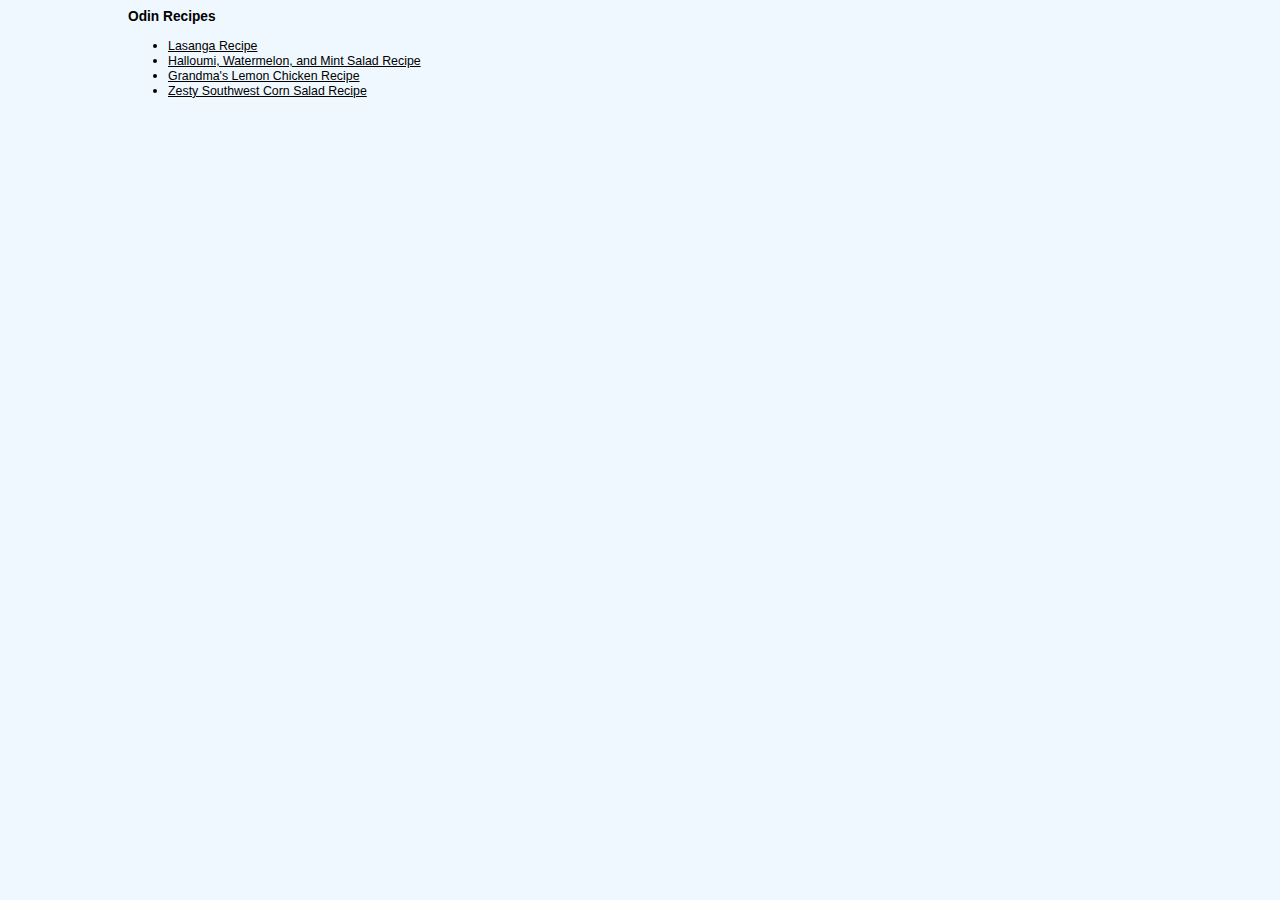
<file: index.html>
<!DOCTYPE html>
<html lang="en">
<head>
    <meta charset="UTF-8">
    <meta http-equiv="X-UA-Compatible" content="IE=edge">
    <meta name="viewport" content="width=device-width, initial-scale=1.0">
    <title>Odin Recipes</title>
    <link rel="stylesheet" href="./main.css">
</head>
<body>
    <h1>Odin Recipes</h1>
    <ul>
        <li> <a href="./recipes/lasanga.html">Lasanga Recipe</a></li>
        <li> <a href="./recipes/melon.html">Halloumi, Watermelon, and Mint Salad Recipe</a></li>
        <li> <a href="./recipes/lemon.html">Grandma's Lemon Chicken Recipe</a></li>
        <li> <a href="./recipes/corn.html">Zesty Southwest Corn Salad Recipe</a></li>
    </ul>
   
    
</body>
</html>
</file>
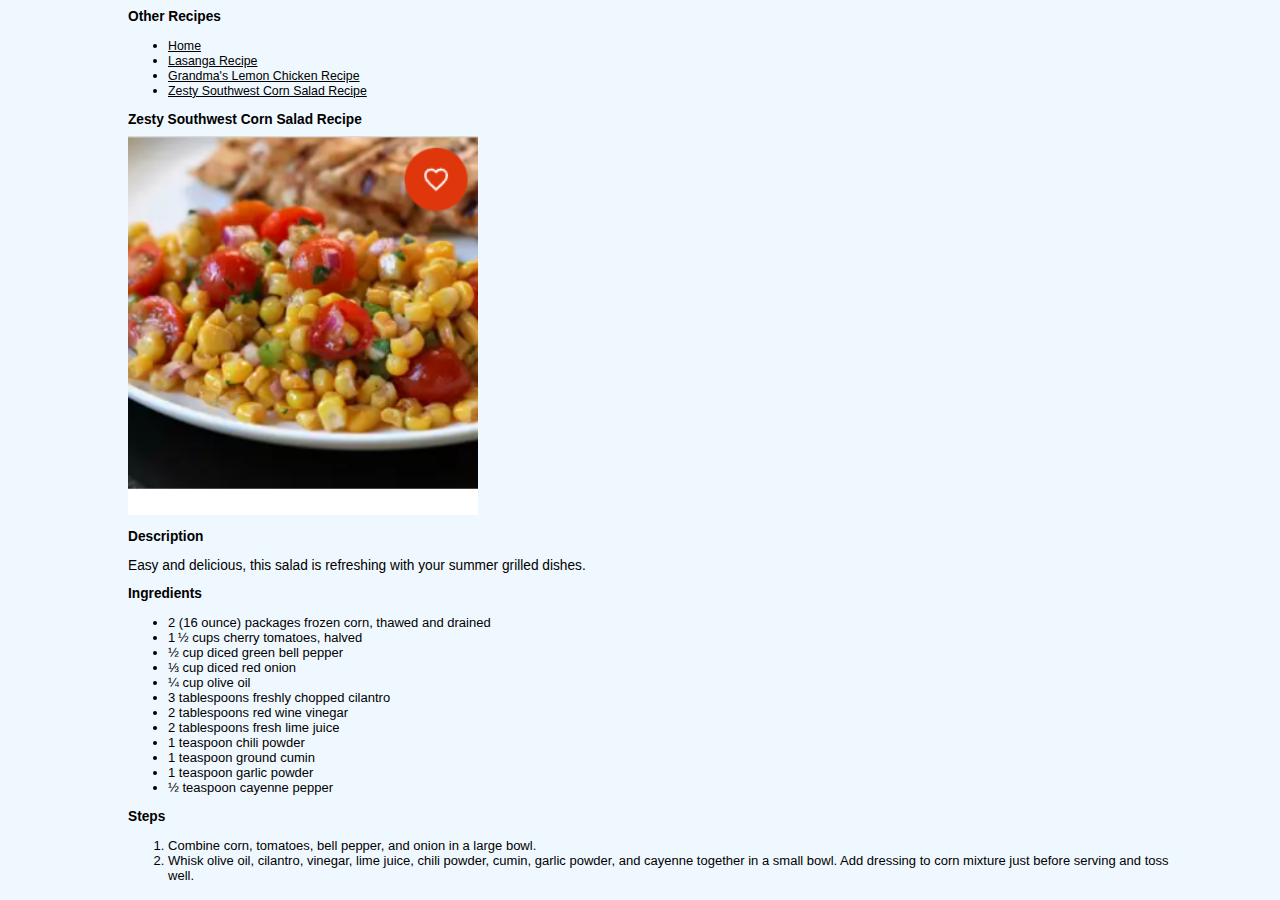
<file: recipes/corn.html>
<!DOCTYPE html>
<html lang="en">
<head>
    <meta charset="UTF-8">
    <meta http-equiv="X-UA-Compatible" content="IE=edge">
    <meta name="viewport" content="width=device-width, initial-scale=1.0">
    <title>Zesty Southwest Corn Salad Recipe</title>
    <link rel="icon" href="../images/co-favicon.ico" type="image/x-icon">
    <link rel="stylesheet" href="../main.css">
</head>
<body>
    <h1>Other Recipes</h1>
    <ul>
        <li> <a href="../index.html">Home</a></li>
        <li> <a href="./lasanga.html">Lasanga Recipe</a></li>
        <li> <a href="./lemon.html">Grandma's Lemon Chicken Recipe</a></li>
        <li> <a href="./melon.html">Zesty Southwest Corn Salad Recipe</a></li>
    </ul>
    <h1>Zesty Southwest Corn Salad Recipe</h1>
    <img src="../images/corn.png" alt="Zesty Southwest Corn Salad">
    <h2>Description</h2>
    <p>Easy and delicious, this salad is refreshing with your summer grilled dishes.</p>
    <h2>Ingredients</h2>
    <ul>
        <li>2 (16 ounce) packages frozen corn, thawed and drained</li>
        <li>1 ½ cups cherry tomatoes, halved</li>
        <li>½ cup diced green bell pepper</li>
        <li>⅓ cup diced red onion</li>
        <li>¼ cup olive oil</li>
        <li>3 tablespoons freshly chopped cilantro</li>
        <li>2 tablespoons red wine vinegar</li>
        <li>2 tablespoons fresh lime juice</li>
        <li>1 teaspoon chili powder</li>
        <li>1 teaspoon ground cumin</li>
        <li>1 teaspoon garlic powder</li>
        <li>½ teaspoon cayenne pepper</li>
    </ul>
    <h2>Steps</h2>
    <ol>
        <li>Combine corn, tomatoes, bell pepper, and onion in a large bowl.</li>
        <li>Whisk olive oil, cilantro, vinegar, lime juice, chili powder, cumin, garlic powder, and cayenne together in a small bowl. 
            Add dressing to corn mixture just before serving and toss well.</li>
    </ol>

</body>
</html>
</file>
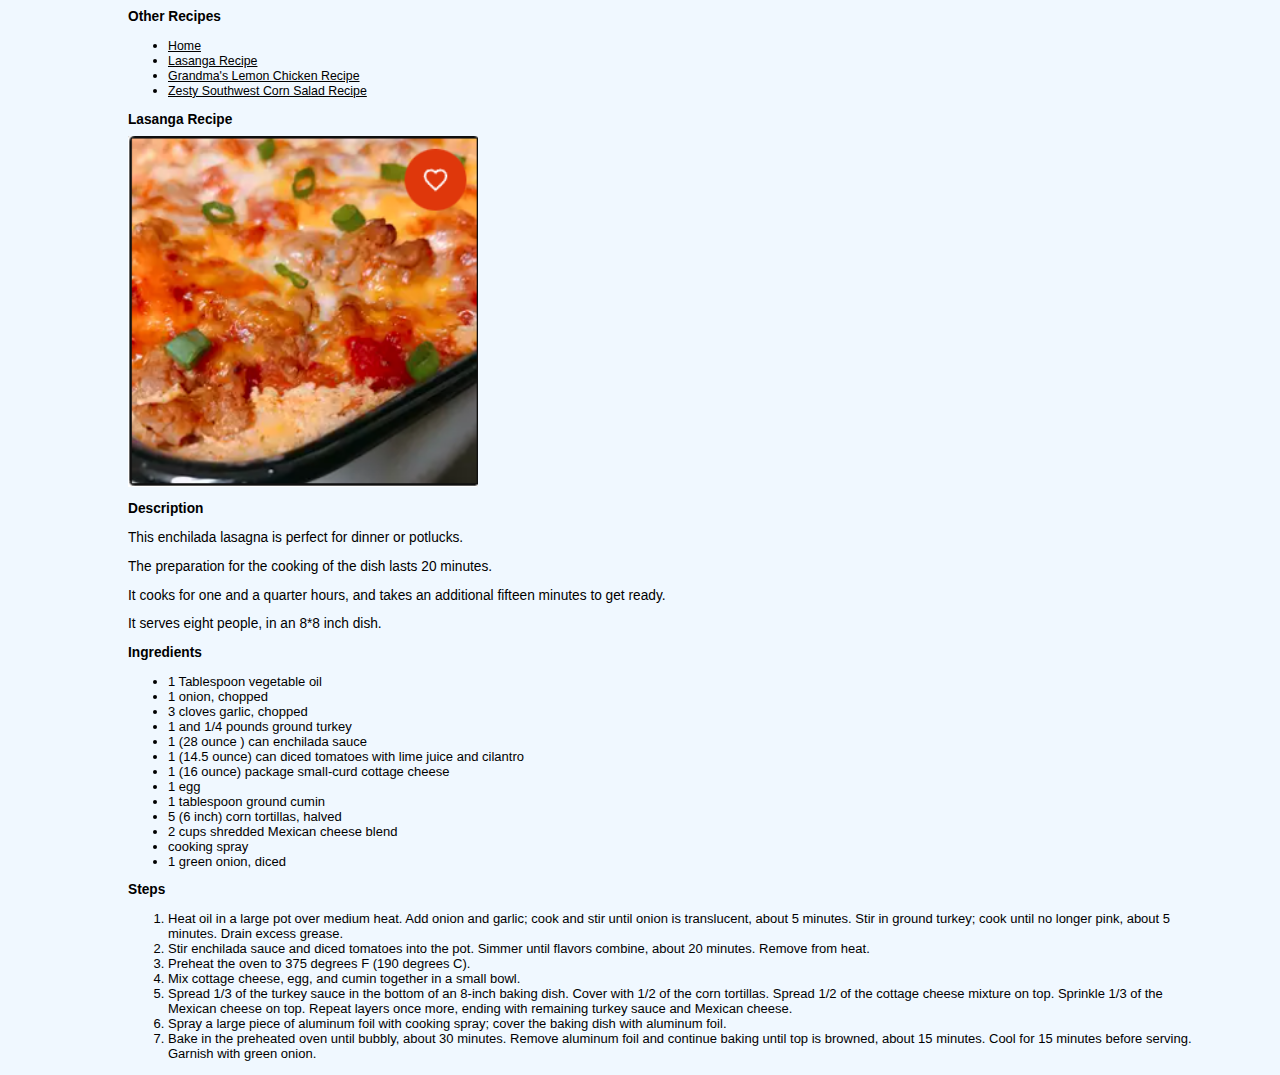
<file: recipes/lasanga.html>
<!DOCTYPE html>
<html lang="en">
<head>
    <meta charset="UTF-8">
    <meta http-equiv="X-UA-Compatible" content="IE=edge">
    <meta name="viewport" content="width=device-width, initial-scale=1.0">
    <title>Lasanga Recipe</title>
    <link rel=" icon" href="../images/l-favicon.ico" type="image/x-icon">
    <link rel="stylesheet" href="../main.css">
</head>
<body>
    <h1>Other Recipes</h1>
    <ul>
        <li> <a href="../index.html">Home</a></li>
        <li> <a href="./melon.html">Lasanga Recipe</a></li>
        <li> <a href="./lemon.html">Grandma's Lemon Chicken Recipe</a></li>
        <li> <a href="./corn.html">Zesty Southwest Corn Salad Recipe</a></li>
    </ul>
    <h1>Lasanga Recipe</h1>
    <img src="../images/lasanga.png" alt="Lasagna Recipe Image">
    <h2>Description</h2>
    <p>This enchilada lasagna is perfect for dinner or potlucks.</p>
    <p>The preparation for the cooking of the dish lasts 20 minutes.</p>
    <p>It cooks for one and a quarter hours, and takes an additional fifteen minutes to get ready.</p>
    <p>It serves eight people, in an 8*8 inch dish.</p>
    <h2>Ingredients</h2>
    <ul>
        <li>1 Tablespoon vegetable oil</li>
        <li>1 onion, chopped</li>
        <li>3 cloves garlic, chopped</li>
        <li>1 and 1/4 pounds ground turkey</li>
        <li>1 (28 ounce ) can enchilada sauce</li>
        <li>1 (14.5 ounce) can diced tomatoes with lime juice and cilantro</li>
        <li>1 (16 ounce) package small-curd cottage cheese</li>
        <li>1 egg</li>
        <li>1 tablespoon ground cumin</li>
        <li>5 (6 inch) corn tortillas, halved</li>
        <li>2 cups shredded Mexican cheese blend</li>
        <li>cooking spray</li>
        <li>1 green onion, diced</li>
    </ul>
    <h2>Steps</h2>
    <ol>
        <li>Heat oil in a large pot over medium heat. 
            Add onion and garlic; 
            cook and stir until onion is translucent, 
            about 5 minutes. 
            Stir in ground turkey; 
            cook until no longer pink, 
            about 5 minutes. 
            Drain excess grease.</li>
            <li>Stir enchilada sauce and diced tomatoes into the pot. 
                Simmer until flavors combine, about 20 minutes. 
                Remove from heat.</li>
            <li>Preheat the oven to 375 degrees F (190 degrees C). </li>
            <li>Mix cottage cheese, egg, and cumin together in a small bowl.</li>
            <li>Spread 1/3 of the turkey sauce in the bottom of an 8-inch baking dish. 
                Cover with 1/2 of the corn tortillas. 
                Spread 1/2 of the cottage cheese mixture on top. 
                Sprinkle 1/3 of the Mexican cheese on top. 
                Repeat layers once more, ending with 
                remaining turkey sauce and Mexican cheese.</li>
            <li>Spray a large piece of aluminum foil with cooking spray; 
                cover the baking dish with aluminum foil.</li>
            <li>Bake in the preheated oven until bubbly, about 30 minutes. 
                Remove aluminum foil and continue baking until top is browned, about 15 minutes. 
                Cool for 15 minutes before serving. 
                Garnish with green onion.</li>
    </ol>
</body>
</html>
</file>
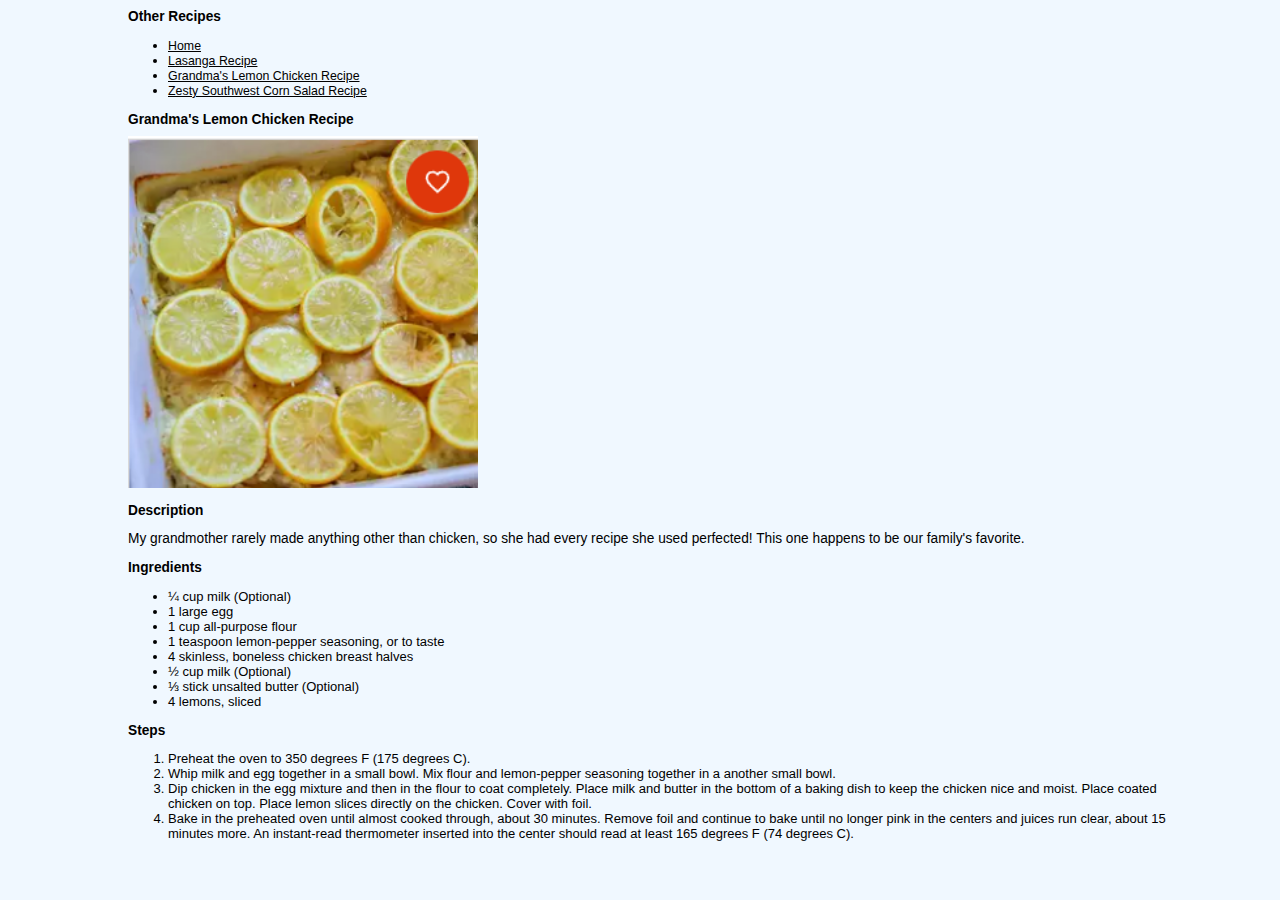
<file: recipes/lemon.html>
<!DOCTYPE html>
<html lang="en">
<head>
    <meta charset="UTF-8">
    <meta http-equiv="X-UA-Compatible" content="IE=edge">
    <meta name="viewport" content="width=device-width, initial-scale=1.0">
    <title>Grandma's Lemon Chicken Recipe</title>
    <link rel="icon" href="../images/le-favicon.ico" type="image/x-icon">
    <link rel="stylesheet" href="../main.css">
</head>
<body>
    <h1>Other Recipes</h1>
    <ul>
        <li> <a href="../index.html">Home</a></li>
        <li> <a href="./lasanga.html">Lasanga Recipe</a></li>
        <li> <a href="./melon.html">Grandma's Lemon Chicken Recipe</a></li>
        <li> <a href="./corn.html">Zesty Southwest Corn Salad Recipe</a></li>
    </ul>
    <h1>Grandma's Lemon Chicken Recipe</h1>
    <img src="../images/lemon.png" alt="Grandma's Lemon Chicken">
    <h2>Description</h2>
    <p>My grandmother rarely made anything other than chicken, so she had every recipe she used perfected! 
        This one happens to be our family's favorite.</p>
        <h2>Ingredients</h2>
        <ul>
            <li>¼ cup milk (Optional)</li>
            <li>1 large egg</li>
            <li>1 cup all-purpose flour</li>
            <li>1 teaspoon lemon-pepper seasoning, or to taste</li>
            <li>4 skinless, boneless chicken breast halves</li>
            <li>½ cup milk (Optional)</li>
            <li>⅓ stick unsalted butter (Optional)</li>
            <li>4 lemons, sliced</li>
        </ul>
        <h2>Steps</h2>
        <ol>
            <li>Preheat the oven to 350 degrees F (175 degrees C).</li>
            <li>Whip milk and egg together in a small bowl. Mix flour and lemon-pepper seasoning together in a another small bowl.</li>
            <li>Dip chicken in the egg mixture and then in the flour to coat completely. Place milk and butter in the bottom of a baking dish to keep the chicken nice and moist. Place coated chicken on top. 
                Place lemon slices directly on the chicken. Cover with foil.</li>
            <li>Bake in the preheated oven until almost cooked through, about 30 minutes. Remove foil and continue to bake until no longer pink in the centers and juices run clear, about 15 minutes more. 
                An instant-read thermometer inserted into the center should read at least 165 degrees F (74 degrees C).</li>
        </ol>
</body>
</html>
</file>
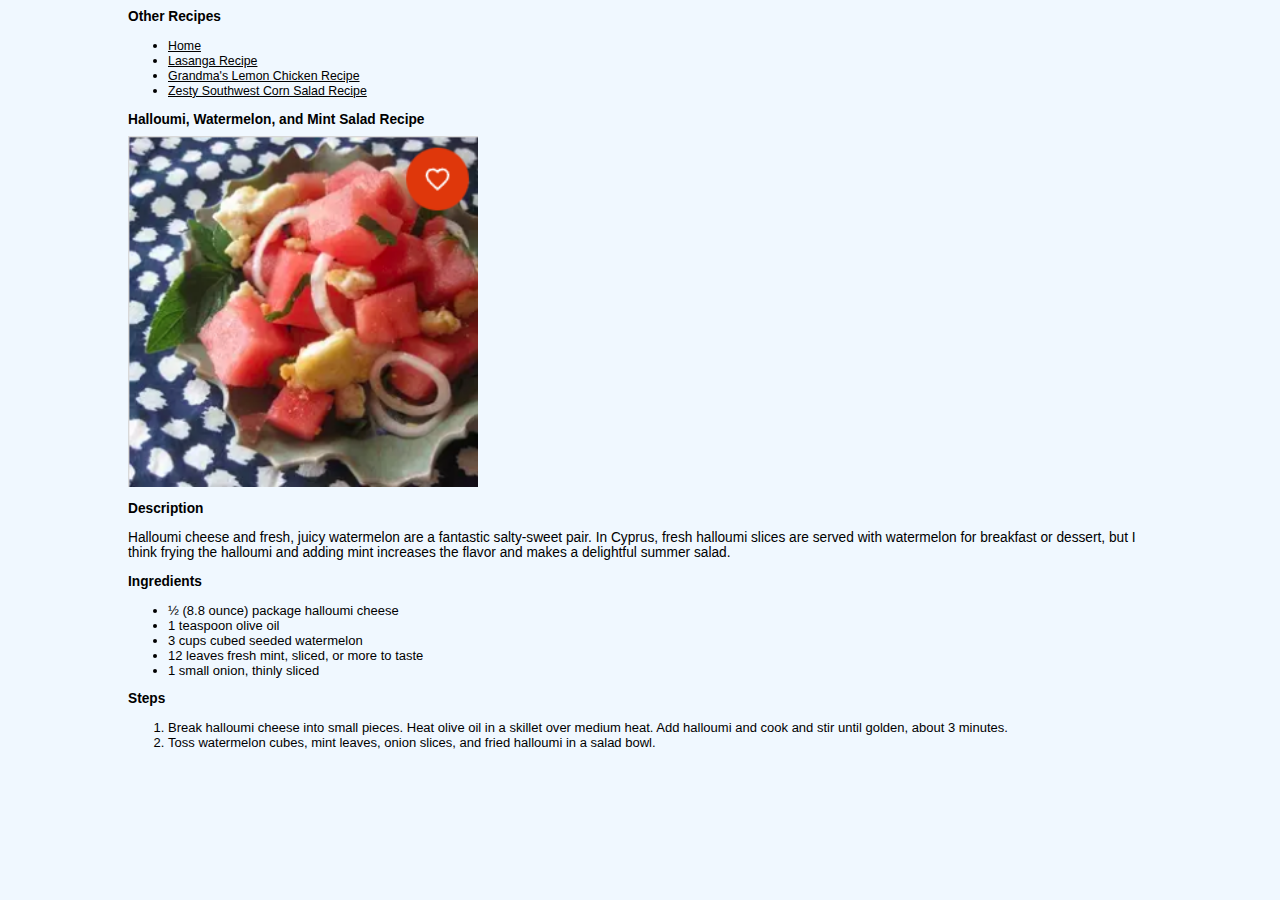
<file: recipes/melon.html>
<!DOCTYPE html>
<html lang="en">
<head>
    <meta charset="UTF-8">
    <meta http-equiv="X-UA-Compatible" content="IE=edge">
    <meta name="viewport" content="width=device-width, initial-scale=1.0">
    <title>Halloumi, Watermelon, and Mint Salad Recipe</title>
    <link rel="icon" type="image/x-icon" href="../images/m-favicon.ico">
    <link rel="stylesheet" href="../main.css">
</head>
<body>
    <h1>Other Recipes</h1>
    <ul>
        <li> <a href="../index.html">Home</a></li>
        <li> <a href="./lasanga.html">Lasanga Recipe</a></li>
        <li> <a href="./lemon.html">Grandma's Lemon Chicken Recipe</a></li>
        <li> <a href="./corn.html">Zesty Southwest Corn Salad Recipe</a></li>
    </ul>
    <h1>Halloumi, Watermelon, and Mint Salad Recipe</h1>
    <img src="../images/melon.png" alt="Halloumi, Watermelon, and Mint Salad">
    <h2>Description</h2>
    <p>Halloumi cheese and fresh, juicy watermelon are a fantastic salty-sweet pair. 
        In Cyprus, fresh halloumi slices are served with watermelon for breakfast or dessert, 
        but I think frying the halloumi and adding mint increases the flavor and makes a delightful summer salad.</p>
        <h2>Ingredients</h2>
        <ul>
            <li>½ (8.8 ounce) package halloumi cheese</li>
            <li>1 teaspoon olive oil</li>
            <li>3 cups cubed seeded watermelon</li>
            <li>12 leaves fresh mint, sliced, or more to taste</li>
            <li>1 small onion, thinly sliced</li>
        </ul>
        <h2>Steps</h2>
        <ol>
            <li>Break halloumi cheese into small pieces. Heat olive oil in a skillet over medium heat. 
                Add halloumi and cook and stir until golden, about 3 minutes.</li>
                <li>Toss watermelon cubes, mint leaves, onion slices, and fried halloumi in a salad bowl.</li>
        </ol>
</body>
</html>
</file>
<file: main.css>
*{
    font-family: Arial, Helvetica, sans-serif;
    font-weight: 300;
    font-size: 0.95em;
    background-color: aliceblue;
    color: black;
    width: 100%;
}
body{
    width: 80%;
    margin: auto;
}
h1{
    font-weight: 900;
}
h2{
    font-weight: 800;
}
h3{
    font-weight: 700;
}
img{
    width: 350px;
    height: auto;
}
</file>
